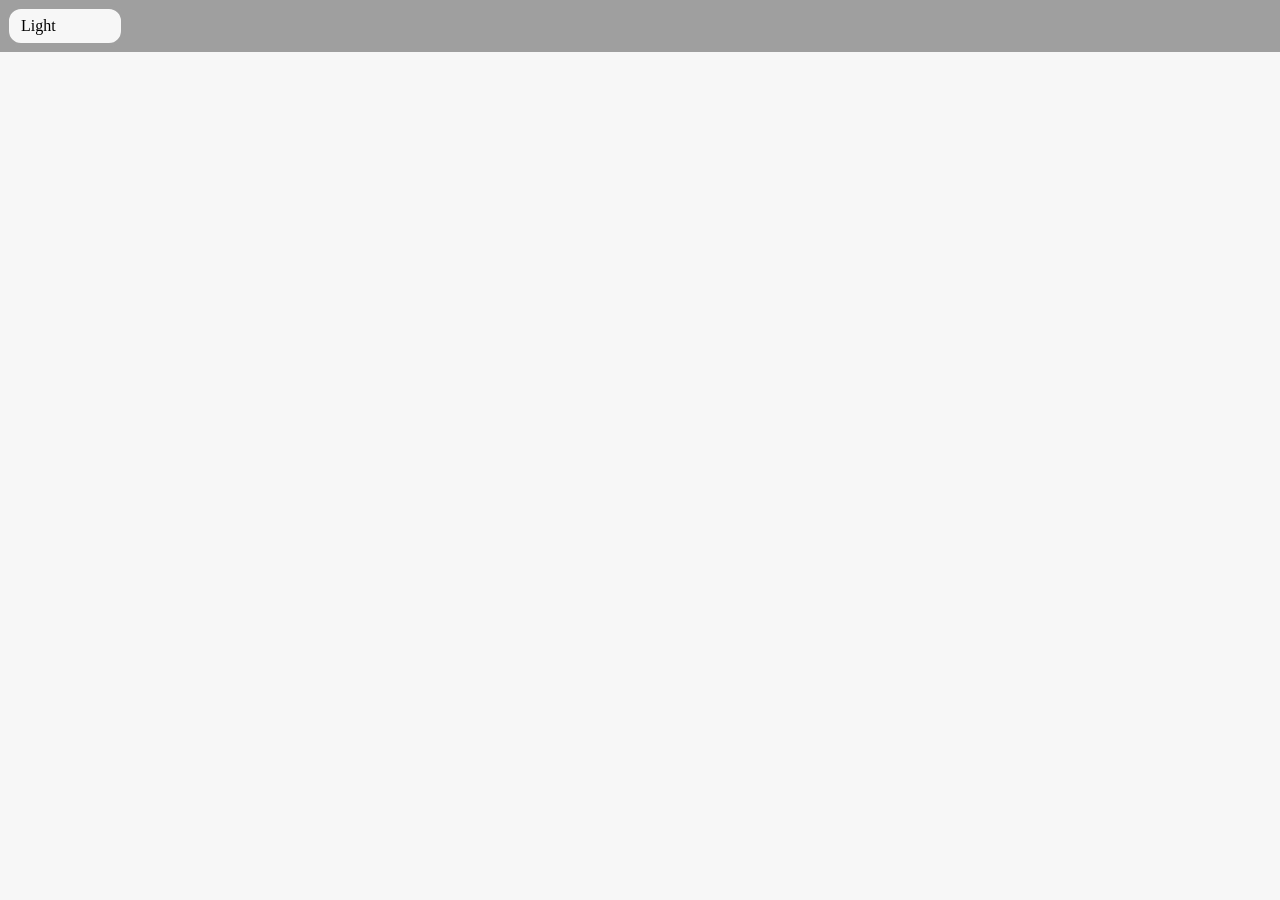
<file: index.html>
<!DOCTYPE html>
<html lang="en">
<head>
    <meta charset="UTF-8">
    <meta name="viewport" content="width=device-width, initial-scale=1.0">
    <title>sandysite</title>
    <script>
        const savedTheme = localStorage.getItem('theme') || 'light';
        document.documentElement.setAttribute('data-theme', savedTheme);
    </script>
    <link rel="stylesheet" href="style.css">
    <script src="script.js" defer></script>
</head>
<body>
    <div class="topbar">
        <div class="custom-dropdown" id="themeDropdown">
            <div class="dropdown-selected">
                <span class="selected-text">Light</span>
            </div>
            <div class="dropdown-options">
                <div class="dropdown-option" data-theme="light">Light</div>
                <div class="dropdown-option" data-theme="dark">Dark</div>
                <div class="dropdown-option" data-theme="evil">Evil</div>
                <div class="dropdown-option" data-theme="forest">Forest</div>
                <div class="dropdown-option" data-theme="sand">Sand</div>
            </div>
        </div>
    </div>
</body>
</html>
</file>
<file: style.css>
@font-face {
  font-family: "SF Pro Text";
  font-style: normal;
  font-weight: 300;
  src: url("https://raw.githubusercontent.com/blaisck/sfwin/master/SFPro/TrueType/SFProText-Light.ttf");
}
@font-face {
  font-family: "SF Pro Text";
  font-style: normal;
  font-weight: 400;
  src: url("https://raw.githubusercontent.com/blaisck/sfwin/master/SFPro/TrueType/SFProText-Regular.ttf");
}
@font-face {
  font-family: "SF Pro Text";
  font-style: normal;
  font-weight: 500;
  src: url("https://raw.githubusercontent.com/blaisck/sfwin/master/SFPro/TrueType/SFProText-Medium.ttf");
}
@font-face {
  font-family: "SF Pro Text";
  font-style: normal;
  font-weight: 600;
  src: url("https://raw.githubusercontent.com/blaisck/sfwin/master/SFPro/TrueType/SFProText-SemiBold.ttf");
}
@font-face {
  font-family: "SF Pro Text";
  font-style: normal;
  font-weight: 700;
  src: url("https://raw.githubusercontent.com/blaisck/sfwin/master/SFPro/TrueType/SFProText-Bold.ttf");
}
@font-face {
  font-family: "SF Pro Text";
  font-style: normal;
  font-weight: 900;
  src: url("https://raw.githubusercontent.com/blaisck/sfwin/master/SFPro/TrueType/SFProText-Heavy.ttf");
}
@font-face {
  font-family: "SF Pro Display";
  font-style: normal;
  font-weight: 100;
  src: url("https://raw.githubusercontent.com/blaisck/sfwin/master/SFPro/TrueType/SFProDisplay-Ultralight.ttf");
}
@font-face {
  font-family: "SF Pro Display";
  font-style: normal;
  font-weight: 200;
  src: url("https://raw.githubusercontent.com/blaisck/sfwin/master/SFPro/TrueType/SFProDisplay-Thin.ttf");
}
@font-face {
  font-family: "SF Pro Display";
  font-style: normal;
  font-weight: 300;
  src: url("https://raw.githubusercontent.com/blaisck/sfwin/master/SFPro/TrueType/SFProDisplay-Light.ttf");
}
@font-face {
  font-family: "SF Pro Display";
  font-style: normal;
  font-weight: 400;
  src: url("https://raw.githubusercontent.com/blaisck/sfwin/master/SFPro/TrueType/SFProDisplay-Regular.ttf");
}
@font-face {
  font-family: "SF Pro Display";
  font-style: normal;
  font-weight: 500;
  src: url("https://raw.githubusercontent.com/blaisck/sfwin/master/SFPro/TrueType/SFProDisplay-Medium.ttf");
}
@font-face {
  font-family: "SF Pro Display";
  font-style: normal;
  font-weight: 600;
  src: url("https://raw.githubusercontent.com/blaisck/sfwin/master/SFPro/TrueType/SFProDisplay-SemiBold.ttf");
}
@font-face {
  font-family: "SF Pro Display";
  font-style: normal;
  font-weight: 700;
  src: url("https://raw.githubusercontent.com/blaisck/sfwin/master/SFPro/TrueType/SFProDisplay-Bold.ttf");
}
@font-face {
  font-family: "SF Pro Display";
  font-style: normal;
  font-weight: 800;
  src: url("https://raw.githubusercontent.com/blaisck/sfwin/master/SFPro/TrueType/SFProDisplay-Black.ttf");
}
@font-face {
  font-family: "SF Pro Display";
  font-style: normal;
  font-weight: 900;
  src: url("https://raw.githubusercontent.com/blaisck/sfwin/master/SFPro/TrueType/SFProDisplay-Heavy.ttf");
}

:root {
  --bg-color: #f7f7f7;
  --text-color: #000000;
  --cont-color: #9f9f9f;
  --brighter-cont: #f0f0f0;
}

html[data-theme="dark"] {
  --bg-color: #101010;
  --text-color: #ffffff;
  --cont-color: #272727;
  --brighter-cont: #474747;
}

html[data-theme="evil"] {
  --bg-color: linear-gradient(to bottom,#440404, #730404);
  --text-color: #0a0a0a;
  --cont-color: #4d0000;
  --brighter-cont: #9a0000;
}

html[data-theme="forest"] {
  --bg-color: #0d1a0d;
  --text-color: #66cc66;
  --cont-color: #1a331a;
  --brighter-cont: #286b28;
}

html[data-theme="sand"] {
  --bg-color: #fffdce;
  --text-color: #683d00;
  --cont-color: #fff599;
  --brighter-cont: #fffdce;
}

body {
  font-family: "SF Pro Display";
  background: var(--bg-color);
  color: var(--text-color);
  margin: 0;
  padding: 0;
}

.topbar {
  font-family: "SF Pro Display";
  background-color: var(--cont-color);
  color: var(--text-color);
  padding: 5px;
}

.custom-dropdown {
  width: 120px;
  font-family: "SF Pro Display";
  position: relative;
  cursor: pointer;
  padding: 8px 12px;
  background: var(--bg-color);
  color: var(--text-color);
  border: 4px solid var(--cont-color);
  border-radius: 16px;
  box-sizing: border-box;
}

.dropdown-options {
  font-family: "SF Pro Display";
  color: var(--text-color);
  display: none;
  position: absolute;
  z-index: 999;
  background: var(--bg-color);
  border: 4px solid var(--cont-color);
  border-radius: 16px;
  width: 100%;
  left: 0;
  top: calc(100% + 5px);
  overflow: hidden;
  box-sizing: border-box;
}

.dropdown-options.open {
  display: block; 
  animation: dropdownFadeIn 0.2s ease-out forwards;
}

.dropdown-option {
  font-family: "SF Pro Display";
  padding: 8px 12px;
  background: transparent;
  border: 0;
  transition: all 0.2s ease;
  color: var(--text-color);
  box-sizing: border-box;
}

.dropdown-option:hover {
  background: rgba(255, 255, 255, 0.1);
  backdrop-filter: blur(8px) brightness(110%);
  transform: scale(1.01);
}

@keyframes dropdownFadeIn {
  from {
    opacity: 0;
    transform: translateY(-8px);
  }
  to {
    opacity: 1;
    transform: translateY(0);
  }
}
</file>
